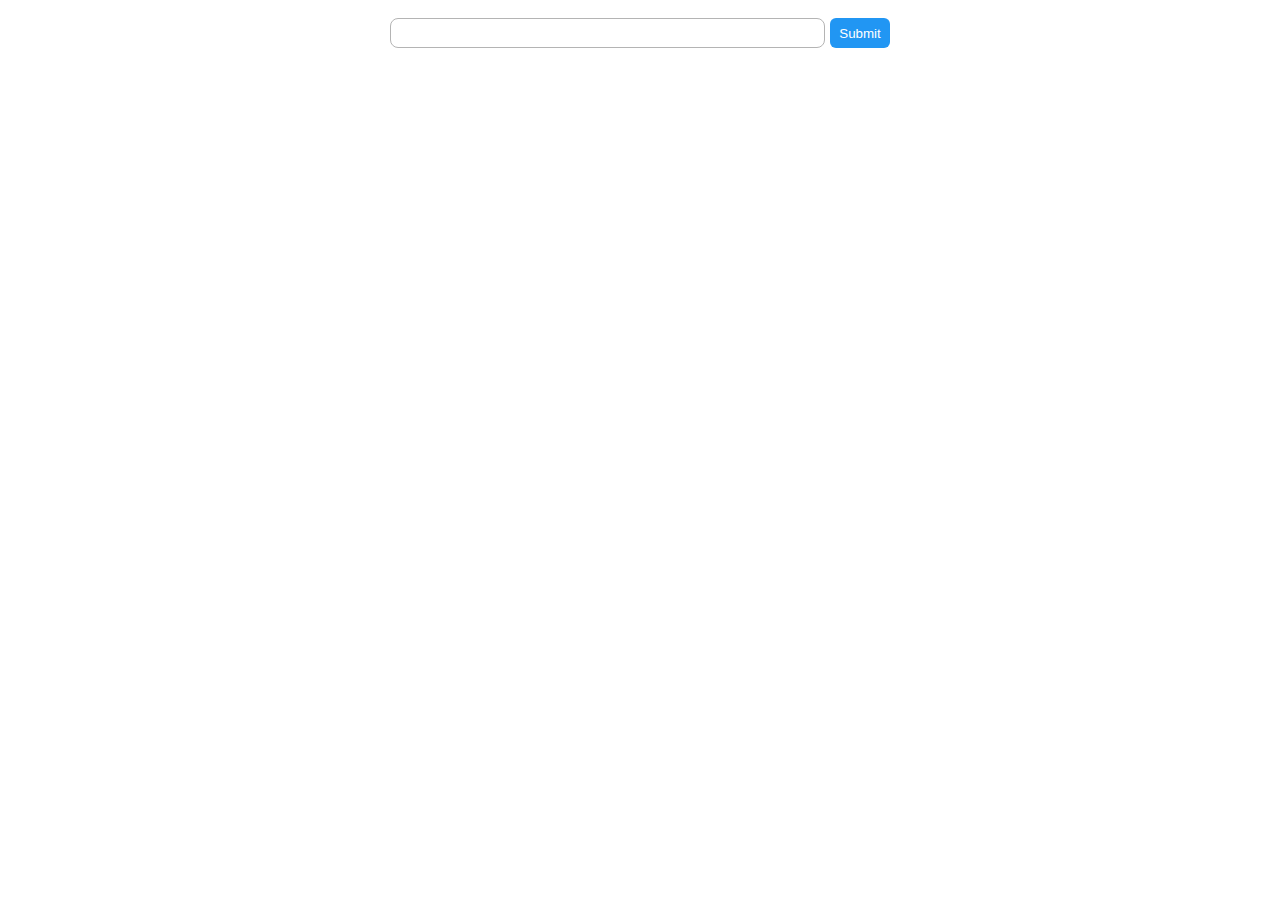
<file: pages/auth.html>
<html>
	<head>
		<link rel="stylesheet" href="../css/generalPage.css">
	</head>

	<body>
		<div class="content">
			<div class="menu">
				<input id="tokenInput">
				</input>
				<button id="tokenSubmit">
					Submit
				</button>
			</div>
		</div>

		<script src="../js/auth.js" type="module"></script>
	</body>
</html>
</file>
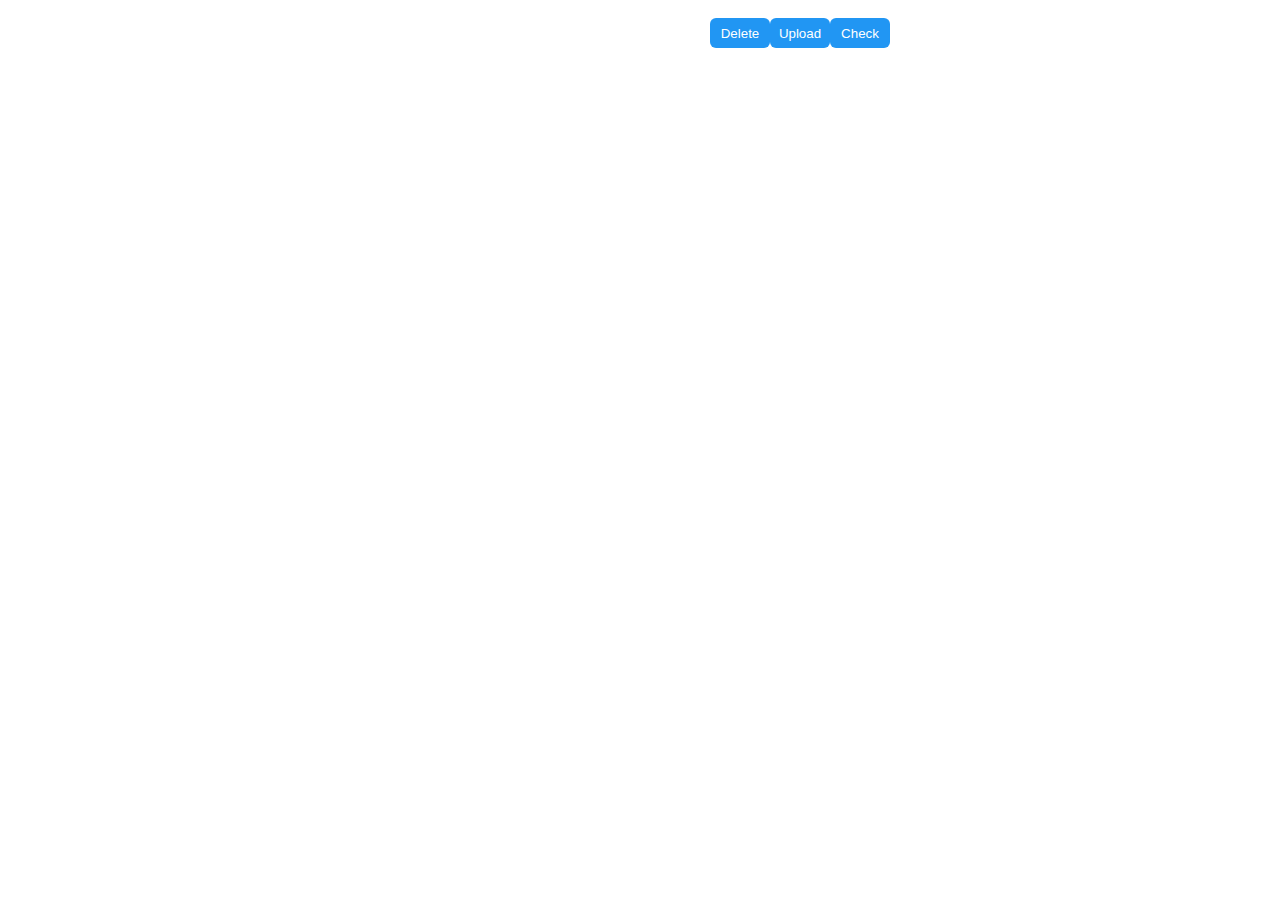
<file: pages/home.html>
<html>
	<head>
		<link rel="stylesheet" href="../css/generalPage.css">
	</head>

	<body>
		<div class="content">
			<div class="menu">
				<button id="photoCheck">Check</button>
				<button id="photoUpload">Upload</button>
				<button id="photoDelete">Delete</button>
			</div>
		</div>

		<script src="../js/home.js" type="module"></script>
	</body>
</html>
</file>
<file: css/generalPage.css>
.content {
    min-width: 770px;
    width: calc(100% - 250px);
	margin: 0 auto;
}

.menu {
	width: 500px;
    padding-top: 10px;
    padding-bottom: 10px;
	margin: 0 auto;
}

.menu input {
    outline: none;
    width: calc(100% - 65px);
    height: 30px;
    border: rgb(180, 180, 180) 1px solid;
    border-radius: 8px;
    padding: 6px;
    transition-duration: 0.05s;
    transition-timing-function: ease-in-out;
}

.menu input:focus {
    border-color: #2196F3;
    border-width: 3px;
}

.menu button {
    width: 60px;
    height: 30px;
    float: right;
    border-radius: 6px;
    border-width: 0px;
    background-color: #2196F3;
    color: #FFF;
    transition-duration: 0.15s;
    transition-timing-function: ease-in-out;
}

.menu button:hover {
    background-color: #1d83d6;
    cursor: pointer;
}

.menu button:active {
    transform: scale(0.96);
}
</file>
